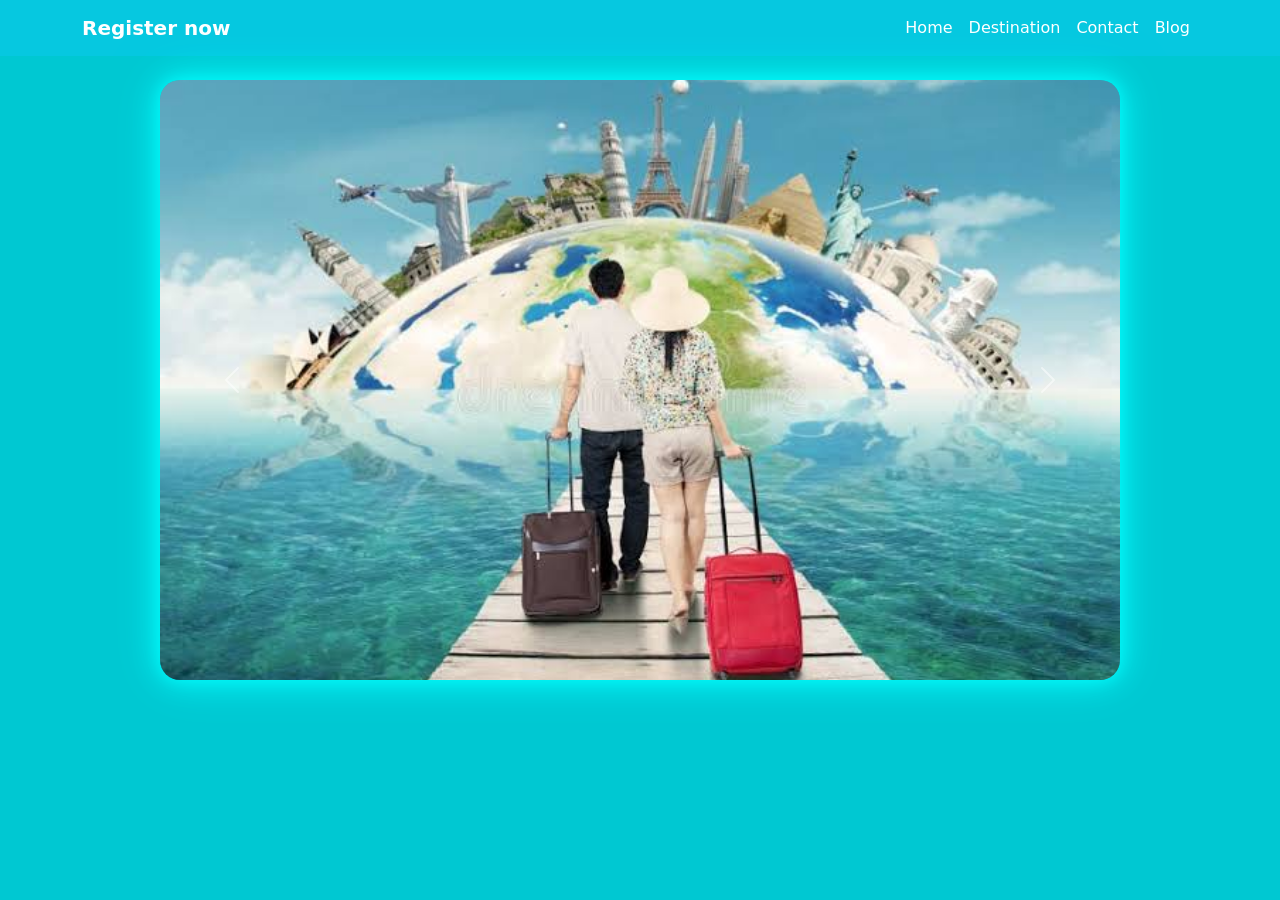
<file: index.html>
<!DOCTYPE html>
<html lang="en">

<head>
    <meta charset="UTF-8">
    <meta name="viewport" content="width=device-width, initial-scale=1.0">
    <title>Tavel Booking</title>
    <link rel="stylesheet" href="style.css">
    <link href="https://cdn.jsdelivr.net/npm/bootstrap@5.3.7/dist/css/bootstrap.min.css" rel="stylesheet">
</head>

<body>

    <section class="loadpageMain">
        <nav class="navbar navbar-expand-lg bg-info bg-opacity-50">

            <div class="container">

                <a class="navbar-brand text-white fw-bold" href="registration.html">
                    Register now
                </a>

                <ul class="navbar-nav ms-auto">

                    <li class="nav-item">
                        <a class="nav-link text-white" href="#">Home</a>
                    </li>

                    <li class="nav-item">
                        <a class="nav-link text-white" href="#">Destination</a>
                    </li>

                    <li class="nav-item">
                        <a class="nav-link text-white" href="#">Contact</a>
                    </li>

                    <li class="nav-item">
                        <a class="nav-link text-white" href="#">Blog</a>
                    </li>

                </ul>

            </div>

        </nav>


        <div class="d-flex justify-content-center mt-4">

            <div id="carouselExampleControls" class="carousel slide carousel-custom " data-bs-ride="carousel">

                <div class="carousel-inner">

                    <div class="carousel-item active">
                        <img src="img/loadBackgroundImg.jpg" class="d-block w-100" alt="">
                    </div>

                    <div class="carousel-item">
                        <img src="img/loadBackgroundImg3.jpg" class="d-block w-100" alt="">
                    </div>
                     <div class="carousel-item">
                        <img src="img/loadCarouselImg.jpg" class="d-block w-100" alt="">
                    </div>

                    <div class="carousel-item">
                        <img src="img/loadCarouselImg1.jpg" class="d-block w-100" alt="">
                    </div>

                </div>

                <button class="carousel-control-prev" type="button" data-bs-target="#carouselExampleControls"
                    data-bs-slide="prev">

                    <span class="carousel-control-prev-icon"></span>

                </button>

                <button class="carousel-control-next" type="button" data-bs-target="#carouselExampleControls"
                    data-bs-slide="next">

                    <span class="carousel-control-next-icon"></span>

                </button>

            </div>

        </div>



    </section>
    <script src="https://cdn.jsdelivr.net/npm/bootstrap@5.3.8/dist/js/bootstrap.bundle.min.js"
        integrity="sha384-FKyoEForCGlyvwx9Hj09JcYn3nv7wiPVlz7YYwJrWVcXK/BmnVDxM+D2scQbITxI"
        crossorigin="anonymous"></script>
</body>

</html>
</file>
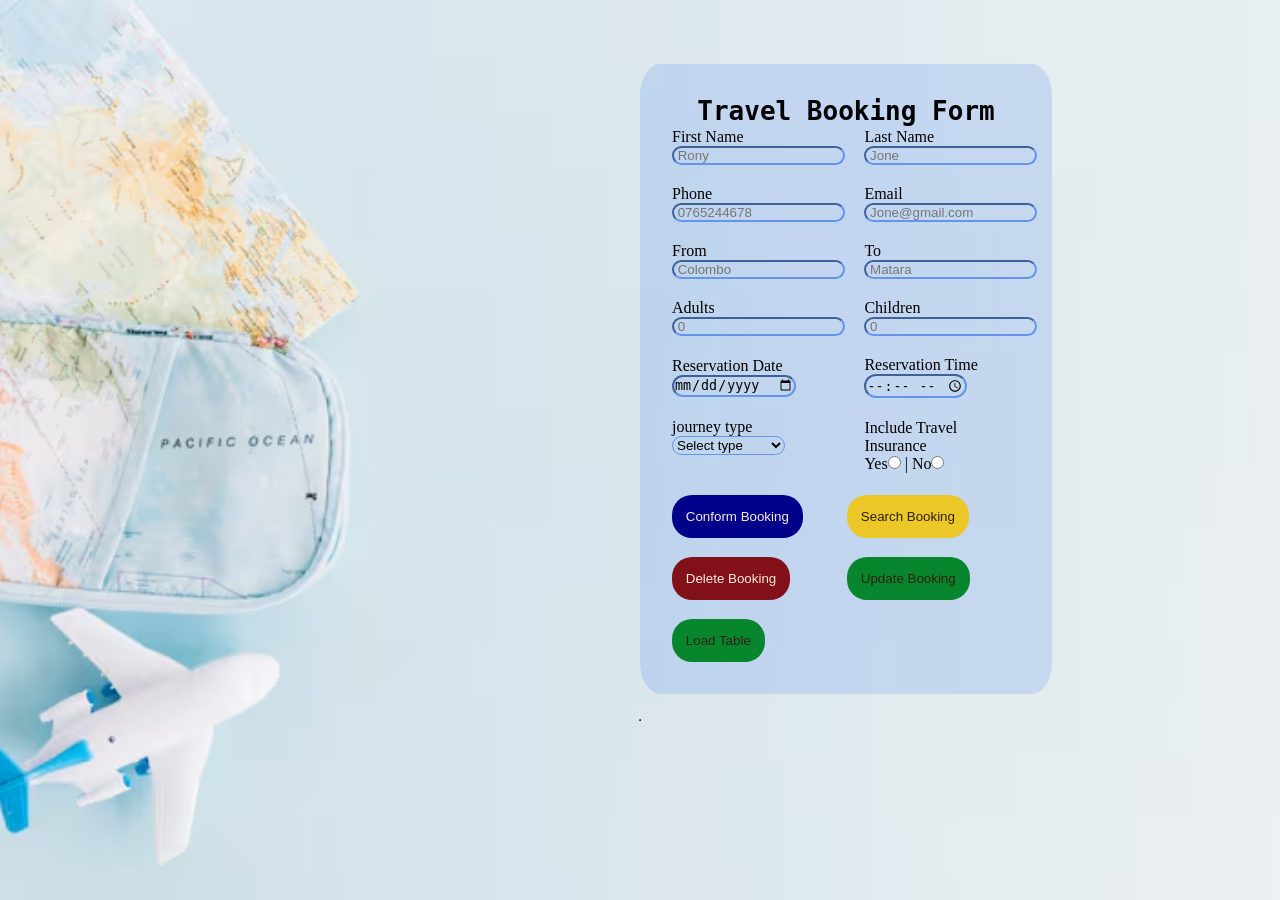
<file: registration.html>
<!DOCTYPE html>
<html lang="en">

<head>
    <meta charset="UTF-8">
    <meta name="viewport" content="width=device-width, initial-scale=1.0">
    <title>Tavel Booking - Registration</title>
    <link rel="stylesheet" href="style.css">
</head>

<body class="registrationBody">



    <table class="box1">

        <tr>
            <td colspan="2">
                <h1 id="title">Travel Booking Form</h1>
            </td>
        </tr>
        <tr>
            <td>
                <label>First Name</label> <br>
                <input class="inputFeeld" type="text" placeholder=" Rony" id="txtFirstName">
                <br><br>
            </td>
            <td class="secondCol">
                <label>Last Name</label> <br>
                <input class="inputFeeld" type="text" placeholder=" Jone" id="txtLastName">
                <br><br>
            </td>
        </tr>

        <tr>
            <td>
                <label>Phone</label> <br>
                <input class="inputFeeld" type="text" placeholder=" 0765244678" id="txtPhoneNum">
                <br><br>
            </td>
            <td class="secondCol">
                <label>Email</label><br>
                <input class="inputFeeld" type="text" placeholder=" Jone@gmail.com" id="txtEmail">
                <br><br>
            </td>
        </tr>

        <tr>
            <td>
                <label>From</label> <br>
                <input class="inputFeeld" type="text" placeholder=" Colombo" id="txtFrom">
                <br><br>
            </td>
            <td class="secondCol">
                <label>To</label> <br>
                <input class="inputFeeld" type="text" placeholder=" Matara" id="txtTo">
                <br><br>
            </td>
        </tr>

        <tr>
            <td>
                <label>Adults</label> <br>
                <input class="inputFeeld" type="number" placeholder=" 0" id="txtAdults">
                <br><br>
            </td>
            <td class="secondCol">
                <label>Children</label> <br>
                <input class="inputFeeld" type="number" placeholder=" 0" id="txtChildren">
                <br><br>
            </td>
        </tr>

        <tr>
            <td>
                <label>Reservation Date</label> <br>
                <input class="inputFeeld" type="date" id="txtDate">
                <br><br>
            </td>
            <td class="secondCol">
                <label>Reservation Time</label> <br>
                <input class="inputFeeld" type="time" id="txtTime">
                <br><br>
            </td>
        </tr>

        <tr>
            <td>
                <label>journey type</label> <br>
                <select class="inputFeeld" name="type">
                    <option value="" id=""> Select type</option>
                    <option value="" id="">Wildlife Tour</option>
                    <option value="" id="">Adventure Tour</option>
                    <option value="" id="">City Tour</option>
                    <option value="" id="">Beach Tour</option>
                    <option value="" id="">Trekking Tour</option>
                </select>
                <br><br>
            </td>
            <td class="secondCol">
                <label>Include Travel Insurance</label> <br>
                <label>Yes<input class="inputFeeld" type="radio" id="c"> | </label>
                <label>No<input class="inputFeeld" type="radio" id="txtInsuranceNo"></label>
            </td>
        </tr>
        <tr>
            <td colspan="2"><br></td>
        </tr>

        <tr>

            <td>
                <h2>
                    <input type="button" value="Conform Booking" onclick="btnConformBooking()" class="btn">
                </h2>
            </td>
            <td>
                <h2>
                    <input type="button" value="Search Booking" onclick="btnSearchBooking()" class="btnSearch">
                </h2>
            </td>

        </tr>
        <tr>

            <td>
                <h2>
                    <input type="button" value="Delete Booking" onclick="btnDeleteBooking()" class="btnDelete">
                </h2>
            </td>
            <td>
                <h2>
                    <input type="button" value="Update Booking" onclick="btnUpdateBooking()" class="btnUpdate">
                </h2>
            </td>

        </tr>
        <tr>
            <td>
                <h2>
                    <input type="button" value="Load Table" onclick="btnLoadBookingTable()" class="btnUpdate">
                </h2>
            </td>
        </tr>

    </table>

    <center>
        <table id="bookingTable" border="1" style=" margin: 2%;">

        </table>
    </center>



    <script src="app.js"></script>






</body>

</html>
</file>
<file: style.css>
.registrationBody{
    background-image: url(img/travelsBackgroundImg.avif);
    background-size: cover;
    background-repeat: no-repeat;
    background-attachment: fixed;
    background-position: center;
}
.box1{

    margin-left: 50%;
    background-color: rgba(100, 148, 237, 0.234);
    width: 30%;
    padding: 30px;
    margin-top:5%;border-radius: 5%;
}
#title{
    font-family: monospace;
    text-align: center;
}
.inputFeeld{
    border-radius: 40px;
    background-color: transparent;
    border-color: cornflowerblue;
}

.secondCol{
    padding-left: 5%;
}

.btn{
    color: antiquewhite;
    background-color: darkblue;
    font-family: 'Franklin Gothic Medium', 'Arial Narrow', Arial, sans-serif;
    padding: 8%;
    border-radius: 20px;
    border: none;
    
}
.btnSearch{
    color: rgb(46, 33, 17);
    background-color: rgb(235, 199, 39);
    font-family: 'Franklin Gothic Medium', 'Arial Narrow', Arial, sans-serif;
    padding: 8%;
    border-radius: 20px;
    border: none;
    
}

.btnDelete{
    color: antiquewhite;
    background-color: rgb(129, 16, 25);
    font-family: 'Franklin Gothic Medium', 'Arial Narrow', Arial, sans-serif;
    padding: 8%;
    margin-top: 10%;
    border-radius: 20px;
    border: none;
}
.btnUpdate{
    color: rgb(46, 33, 17);
    background-color: rgb(7, 134, 45);
    font-family: 'Franklin Gothic Medium', 'Arial Narrow', Arial, sans-serif;
    padding: 8%;
    margin-top: 10%;
    border-radius: 20px;
    border: none;
}

.btn:hover{
    cursor: pointer;
    box-shadow: 1px 1px 15px darkblue;
}
.btnSearch:hover{
    cursor: pointer;
    box-shadow: 1px 1px 15px rgb(122, 131, 1);
}
.btnDelete:hover{
    cursor: pointer;
    box-shadow: 1px 1px 15px rgb(230, 37, 12);
}
.btnUpdate:hover{
    cursor: pointer;
    box-shadow: 1px 1px 15px rgb(22, 70, 50);
}

.btn:active{
   background-color: cornflowerblue;
    color: black;
}
.btnSearch:active{
   background-color: rgb(134, 105, 12);
    color: rgb(238, 226, 226);
}
.btnDelete:active{
   background-color: rgb(237, 139, 100);
    color: black;
}
.btnUpdate:active{
   background-color: rgb(8, 87, 8);
    color: rgb(238, 226, 226);
}

*{
    margin:0;
    padding:0;
    box-sizing:border-box;
}

.loadpageMain{

    height:100vh;

    background:#00c8d2;

}



.carousel-custom img{
    height:600px;      /* Change this if you want */
    object-fit:cover;
    border-radius: 10px;
   
}

.carousel-custom{
    width:75%;
    margin:auto;
    border-radius:20px;
    overflow:hidden;

    box-shadow:
        0 0 15px rgba(0, 255, 255, 0.667),
        0 0 30px rgba(0, 255, 255, 0.814),
        0 0 50px rgba(0, 255, 255, 0.527);
}
</file>
